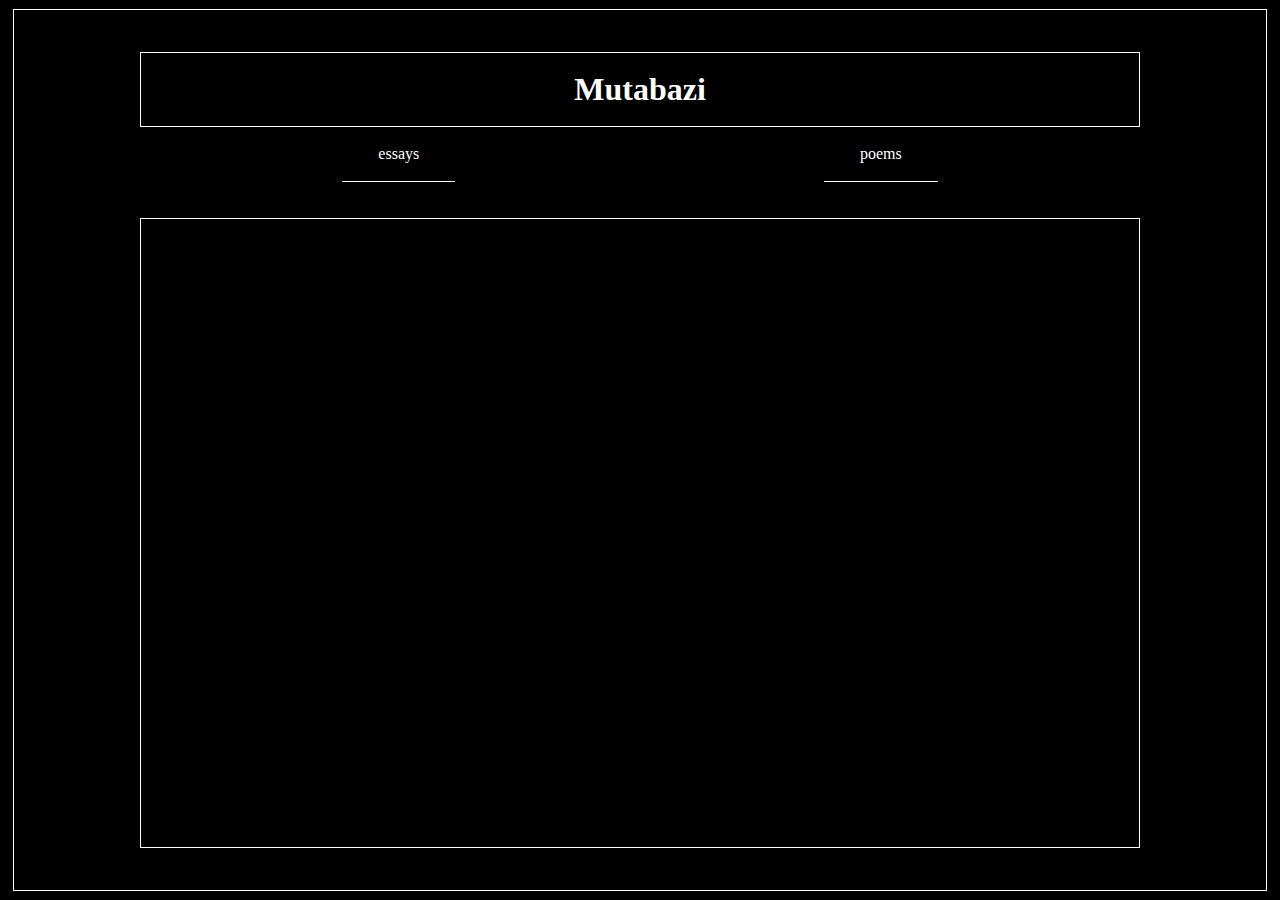
<file: index.html>
<!DOCTYPE html>
<html lang="en">
<head>
    <meta charset="UTF-8">
    <meta name="viewport" content="width=device-width, initial-scale=1.0">
    <title>Mutabazi</title>
    <link rel="stylesheet" href="style.css">
</head>
<body>
    <h1><a href="bio.html">Mutabazi</a></h1>
    <div class="navbar">
        <ul>
            <a href="essays.html"><li>essays</li></a>
            <a href="poems.html"><li>poems</li></a>
        </ul>
    </div>
   <div class="content">
   </div>
</html>
</file>
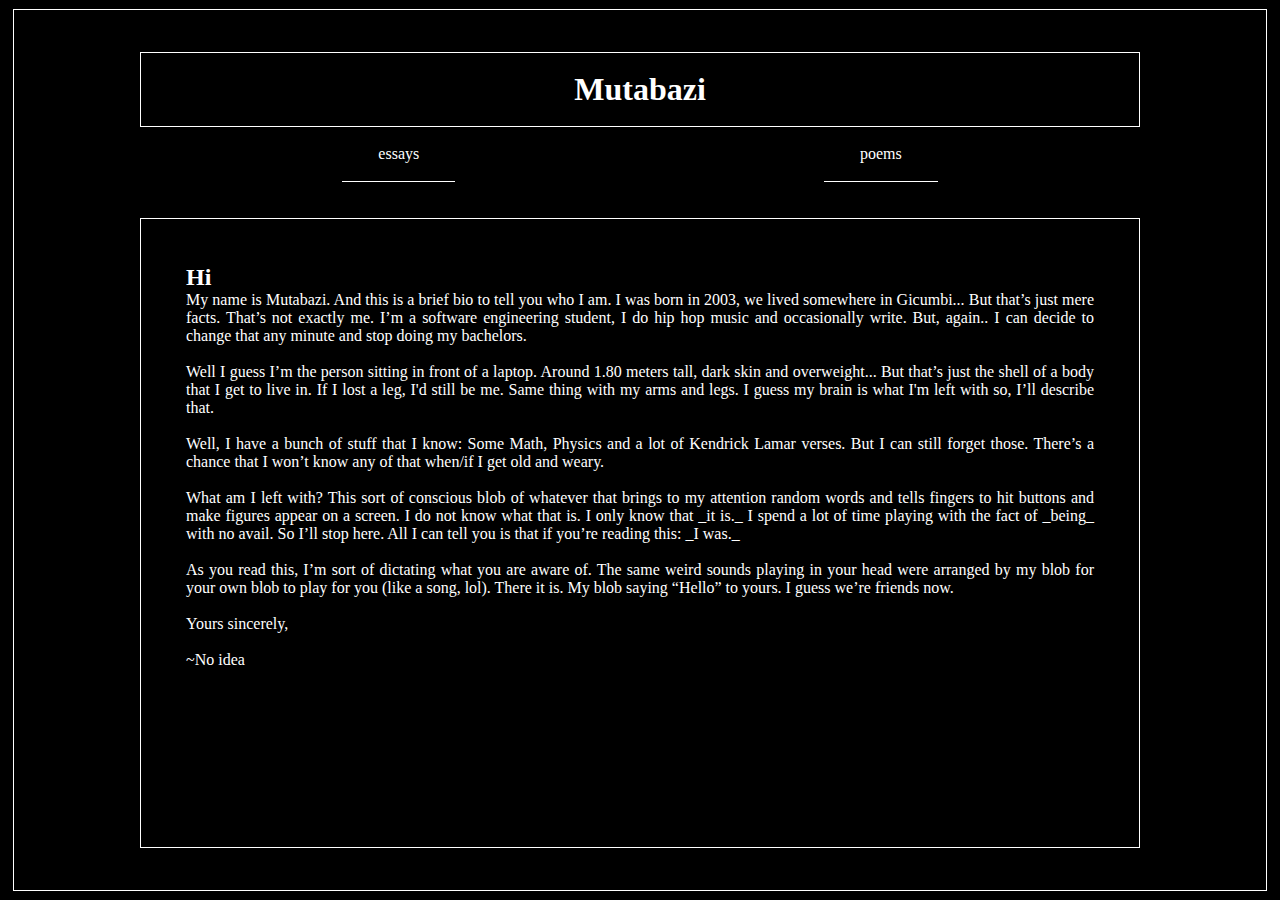
<file: bio.html>
<!DOCTYPE html>
<html lang="en">

<head>
    <meta charset="UTF-8">
    <meta name="viewport" content="width=device-width, initial-scale=1.0">
    <title>Mutabazi</title>
    <link rel="stylesheet" href="style.css">
</head>

<body>
    <h1><a href="bio.html">Mutabazi</a></h1>
    <div class="navbar">
        <ul>
            <li><a href="essays.html">essays</a></li>
            <li><a href="poems.html">poems</a></li>
        </ul>
    </div>
    <div class="content">
        <div class="text">
            <h2>Hi</h2>
            <p>
            My name is Mutabazi. And this is a brief bio to tell you who I am. I was born in 2003, we lived somewhere in Gicumbi... But that’s just mere facts. That’s not exactly me. I’m a software engineering student, I do hip hop music and occasionally write. But, again.. I can decide to change that any minute and stop doing my bachelors.<br><br>
            
            Well I guess I’m the person sitting in front of a laptop. Around 1.80 meters tall, dark skin and overweight... But that’s just the shell of a body that I get to live in. If I lost a leg, I'd still be me. Same thing with my arms and legs. I guess my brain is what I'm left with so, I’ll describe that.<br><br>
            
            Well, I have a bunch of stuff that I know: Some Math, Physics and a lot of Kendrick Lamar verses. But I can still forget those. There’s a chance that I won’t know any of that when/if I get old and weary.<br><br>
            
            What am I left with? This sort of conscious blob of whatever that brings to my attention random words and tells fingers to hit buttons and make figures appear on a screen. I do not know what that is. I only know that _it is._ I spend a lot of time playing with the fact of _being_ with no avail. So I’ll stop here. All I can tell you is that if you’re reading this: _I was._<br><br>
            
            As you read this, I’m sort of dictating what you are aware of. The same weird sounds playing in your head were arranged by my blob for your own blob to play for you (like a song, lol). There it is. My blob saying “Hello” to yours. I guess we’re friends now.<br><br>
            
            Yours sincerely,<br><br>
            
            ~No idea
            </p>
        </div>
    </div>
</body>

</html>
</file>
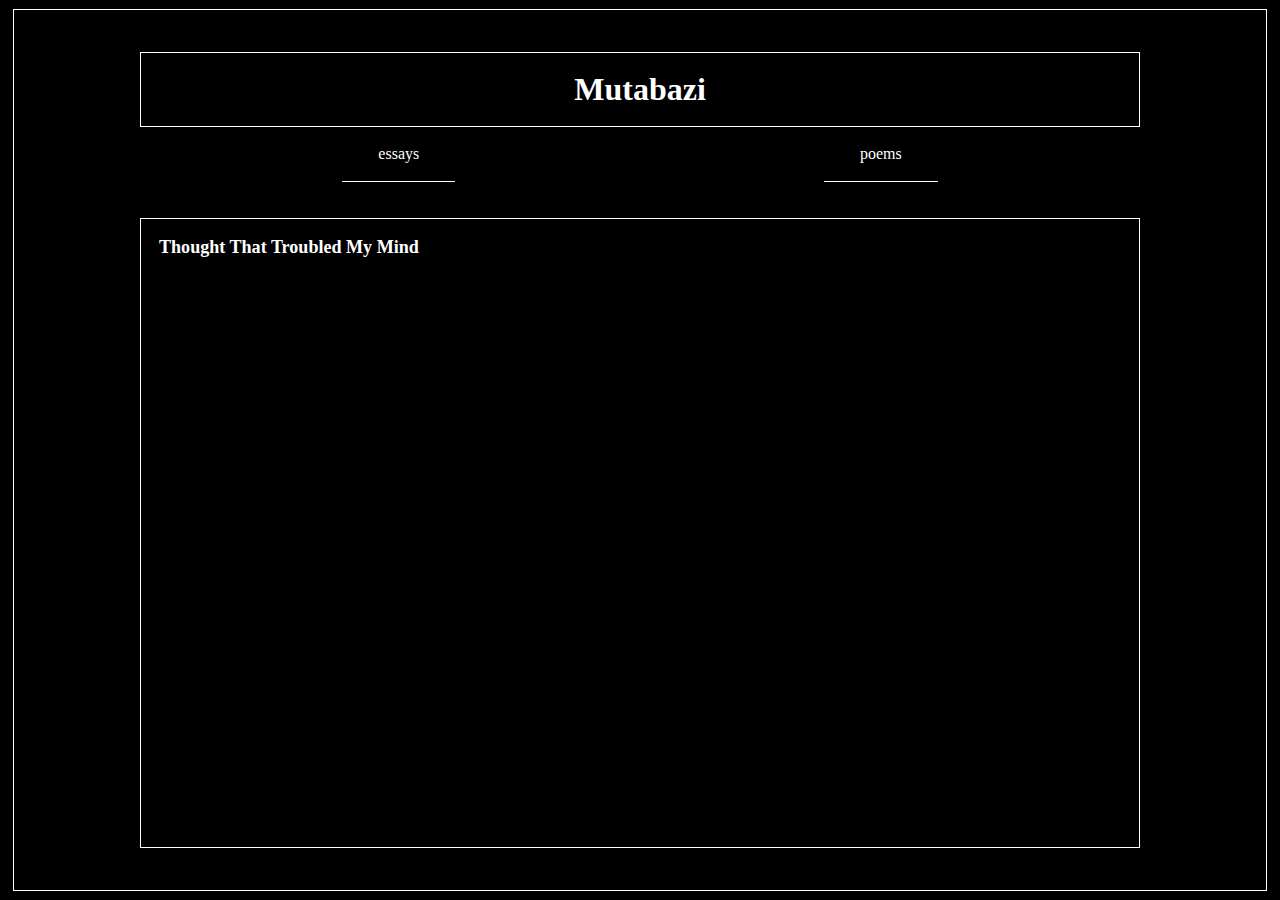
<file: essays.html>
<!DOCTYPE html>
<html lang="en">
<head>
    <meta charset="UTF-8">
    <meta name="viewport" content="width=device-width, initial-scale=1.0">
    <title>Mutabazi</title>
    <link rel="stylesheet" href="style.css">
</head>
<body>
    <h1><a href="bio.html">Mutabazi</a></h1>
    <div class="navbar">
        <ul>
            <li><a href="essays.html">essays</a></li>
            <li><a href="poems.html">poems</a></li>
        </ul>
    </div>
    <div class="content">
        <ul>
            <li><a href="poems/thoughts-that.html">
                    <h6>Thought That Troubled My Mind</h6>
                </a></li>
            <li></li>
            <li></li>
        </ul>
    </div>
</body>
</html>
</file>
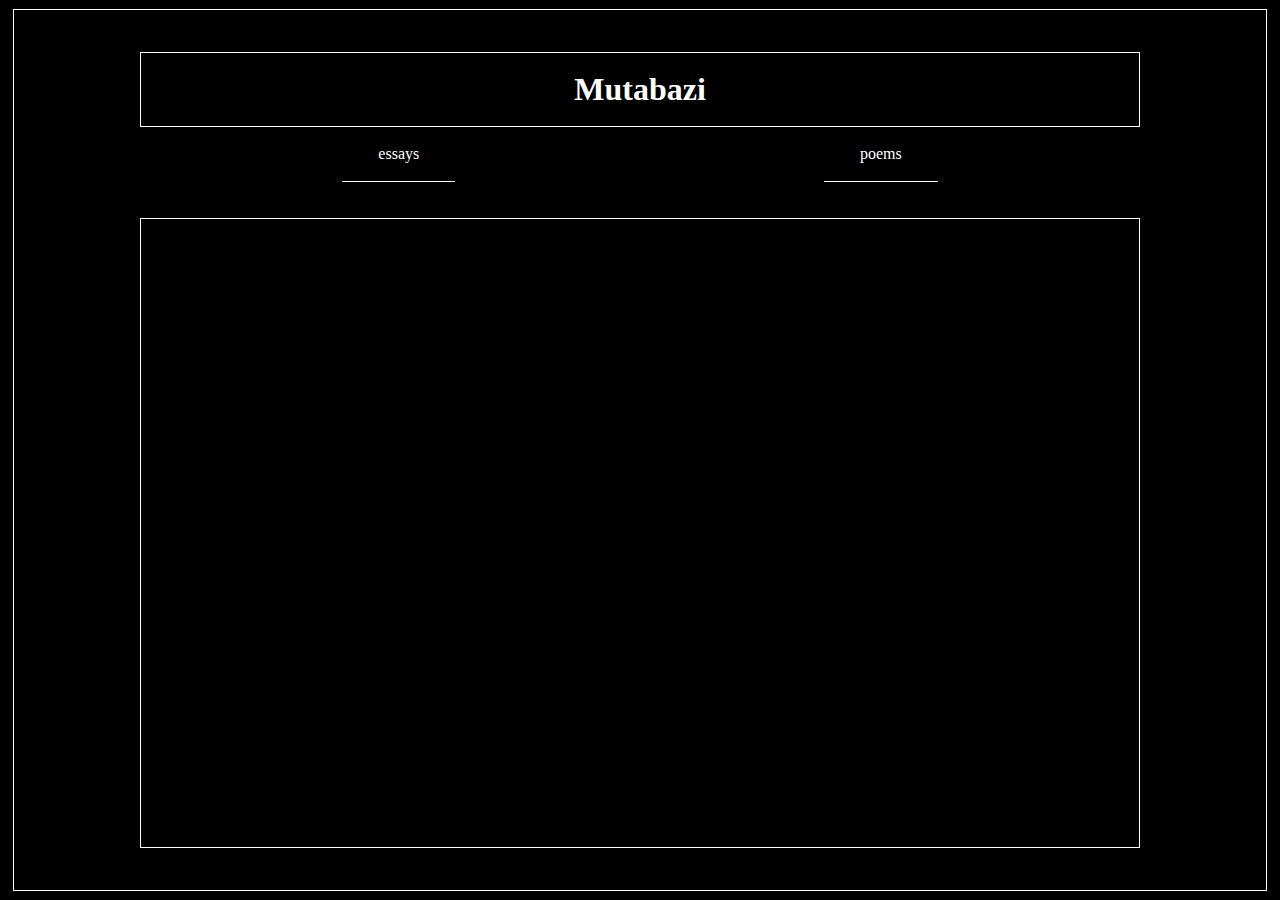
<file: poems.html>
<!DOCTYPE html>
<html lang="en">
<head>
    <meta charset="UTF-8">
    <meta name="viewport" content="width=device-width, initial-scale=1.0">
    <title>Mutabazi</title>
    <link rel="stylesheet" href="style.css">
</head>
<body>
    <h1><a href="bio.html">Mutabazi</a></h1>
    <div class="navbar">
        <ul>
            <li><a href="essays.html">essays</a></li>
            <li><a href="poems.html">poems</a></li>
        </ul>
    </div>
   <div class="content">
   </div> 
</body>
</html>
</file>
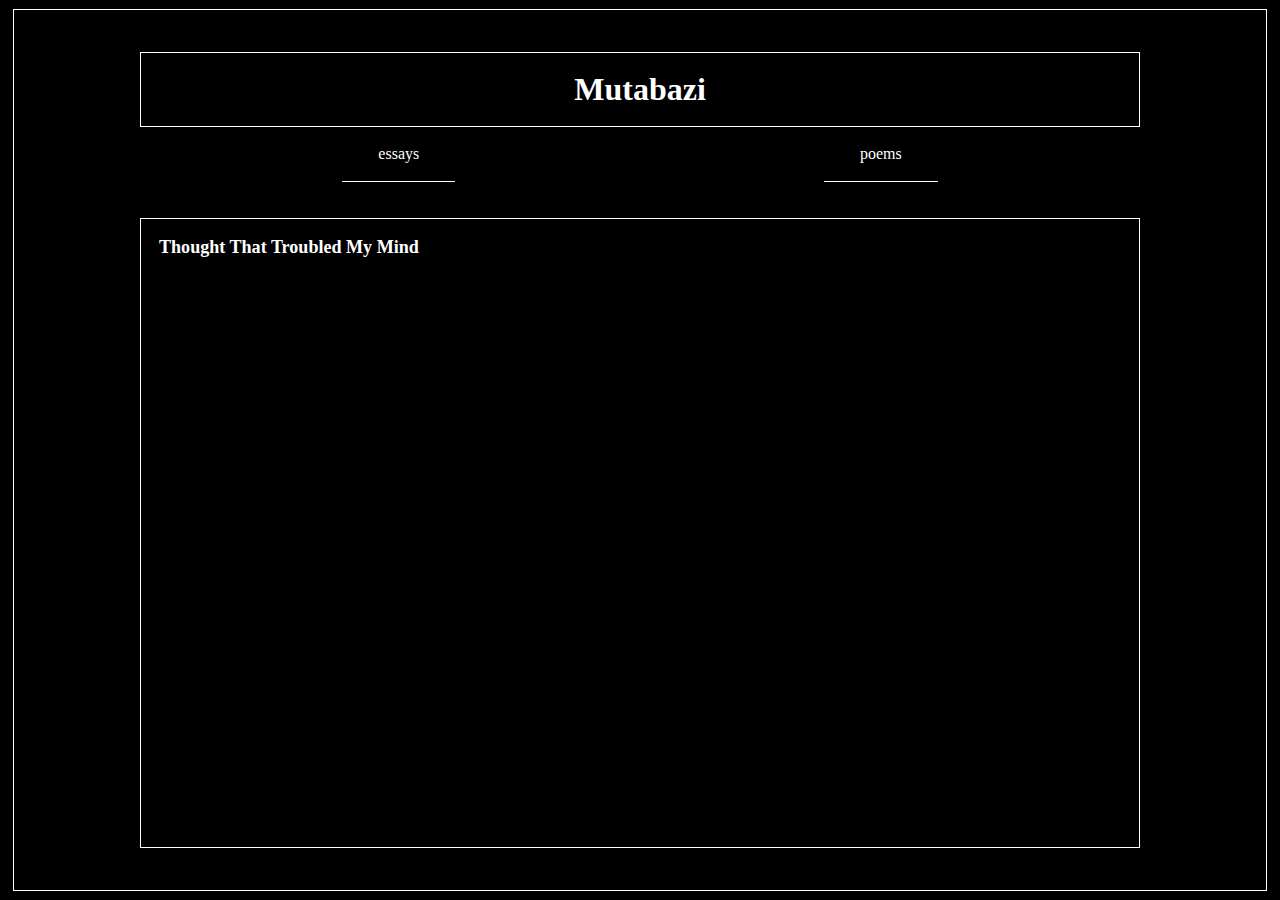
<file: template.html>
<!DOCTYPE html>
<html lang="en">
<head>
    <meta charset="UTF-8">
    <meta name="viewport" content="width=device-width, initial-scale=1.0">
    <title>Mutabazi</title>
    <link rel="stylesheet" href="style.css">
</head>
<body>
    <h1>Mutabazi</h1>
    <div class="navbar">
        <ul>
            <li><a href="essays">essays</a></li>
            <li><a href="poems">poems</a></li>
        </ul>
    </div>
    <div class="content">
        <ul>
            <li><a href="poems/thoughtsThatTroubled.html">
                <h6>Thought That Troubled My Mind</h6>
            </a></li>
            <li></li>
            <li></li>
        </ul>
    </div>    
</body>
</html>
</file>
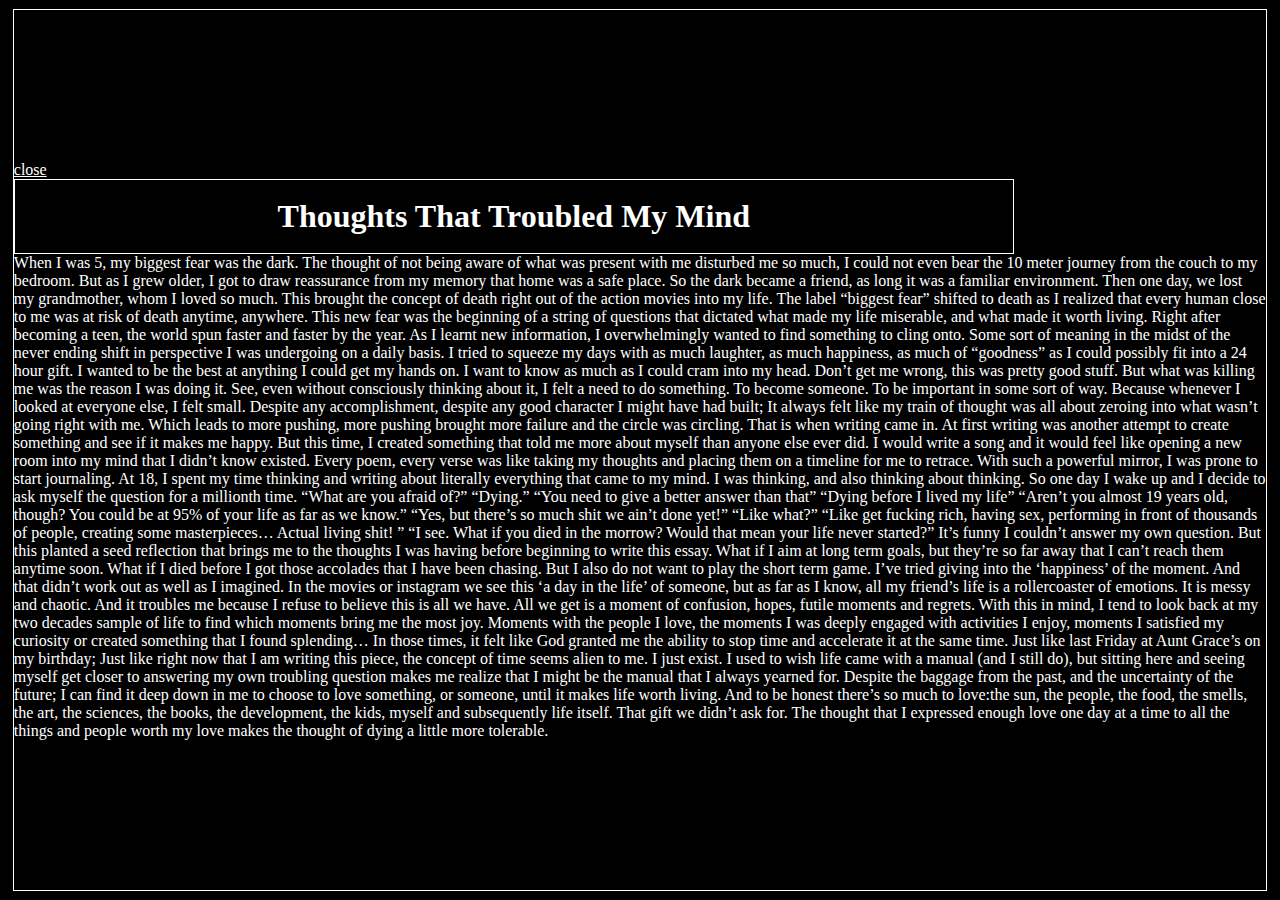
<file: poems/thoughts-that.html>
<!DOCTYPE html>
<html lang="en">

<head>
    <meta charset="UTF-8">
    <meta name="viewport" content="width=device-width, initial-scale=1.0">
    <title>Mutabazi</title>
    <link rel="stylesheet" href="../style.css">
</head>

<body>
    <div>
        <a href="../essays.html">close</a>
        <h1>Thoughts That Troubled My Mind</h1>
        <p>
            When I was 5, my biggest fear was the dark. The thought of not being aware of what was present with me
            disturbed me so much, I could not even bear the 10 meter journey from the couch to my bedroom. But as I grew
            older, I got to draw reassurance from my memory that home was a safe place. So the dark became a friend, as
            long it was a familiar environment.

            Then one day, we lost my grandmother, whom I loved so much. This brought the concept of death right out of
            the action movies into my life. The label “biggest fear” shifted to death as I realized that every human
            close to me was at risk of death anytime, anywhere. This new fear was the beginning of a string of questions
            that dictated what made my life miserable, and what made it worth living.

            Right after becoming a teen, the world spun faster and faster by the year. As I learnt new information, I
            overwhelmingly wanted to find something to cling onto. Some sort of meaning in the midst of the never ending
            shift in perspective I was undergoing on a daily basis.

            I tried to squeeze my days with as much laughter, as much happiness, as much of “goodness” as I could
            possibly fit into a 24 hour gift. I wanted to be the best at anything I could get my hands on. I want to
            know as much as I could cram into my head. Don’t get me wrong, this was pretty good stuff. But what was
            killing me was the reason I was doing it.

            See, even without consciously thinking about it, I felt a need to do something. To become someone. To be
            important in some sort of way. Because whenever I looked at everyone else, I felt small. Despite any
            accomplishment, despite any good character I might have had built; It always felt like my train of thought
            was all about zeroing into what wasn’t going right with me. Which leads to more pushing, more pushing
            brought more failure and the circle was circling.

            That is when writing came in. At first writing was another attempt to create something and see if it makes
            me happy. But this time, I created something that told me more about myself than anyone else ever did. I
            would write a song and it would feel like opening a new room into my mind that I didn’t know existed. Every
            poem, every verse was like taking my thoughts and placing them on a timeline for me to retrace.

            With such a powerful mirror, I was prone to start journaling. At 18, I spent my time thinking and writing
            about literally everything that came to my mind. I was thinking, and also thinking about thinking. So one
            day I wake up and I decide to ask myself the question for a millionth time.

            “What are you afraid of?”
            “Dying.”

            “You need to give a better answer than that”
            “Dying before I lived my life”

            “Aren’t you almost 19 years old, though? You could be at 95% of your life as far as we know.”
            “Yes, but there’s so much shit we ain’t done yet!”

            “Like what?”
            “Like get fucking rich, having sex, performing in front of thousands of people, creating some masterpieces…
            Actual living shit! ”

            “I see. What if you died in the morrow? Would that mean your life never started?”

            It’s funny I couldn’t answer my own question. But this planted a seed reflection that brings me to the
            thoughts I was having before beginning to write this essay. What if I aim at long term goals, but they’re so
            far away that I can’t reach them anytime soon. What if I died before I got those accolades that I have been
            chasing. But I also do not want to play the short term game. I’ve tried giving into the ‘happiness’ of the
            moment. And that didn’t work out as well as I imagined. In the movies or instagram we see this ‘a day in the
            life’ of someone, but as far as I know, all my friend’s life is a rollercoaster of emotions. It is messy and
            chaotic. And it troubles me because I refuse to believe this is all we have. All we get is a moment of
            confusion, hopes, futile moments and regrets.

            With this in mind, I tend to look back at my two decades sample of life to find which moments bring me the
            most joy. Moments with the people I love, the moments I was deeply engaged with activities I enjoy, moments
            I satisfied my curiosity or created something that I found splending… In those times, it felt like God
            granted me the ability to stop time and accelerate it at the same time. Just like last Friday at Aunt
            Grace’s on my birthday; Just like right now that I am writing this piece, the concept of time seems alien to
            me. I just exist.
            I used to wish life came with a manual (and I still do), but sitting here and seeing myself get closer to
            answering my own troubling question makes me realize that I might be the manual that I always yearned for.
            Despite the baggage from the past, and the uncertainty of the future; I can find it deep down in me to
            choose to love something, or someone, until it makes life worth living. And to be honest there’s so much to
            love:the sun, the people, the food, the smells, the art, the sciences, the books, the development, the kids,
            myself and subsequently life itself. That gift we didn’t ask for.

            The thought that I expressed enough love one day at a time to all the things and people worth my love makes
            the thought of dying a little more tolerable.
        </p>
    </div>
</body>

</html>
</file>
<file: style.css>
* {
    padding: 0;
    margin: 0;
    box-sizing: border-box;
    font-family: 'Times New Roman', Times, serif;
    color: white;
}

body {
    background-color: black;
    display: flex;
    align-items: center;
    justify-content: center;
    flex-direction: column;
    border: 1px solid white;
    min-height: 98vh;
    margin: 1vh 1vw;
    min-width: 100px;
}

h1 {
    padding: 2vh 4vh;
    border: 1px solid white;
    width: 80%;
    max-width: 1000px;
    text-align: center;
}

h1 a {
    text-decoration: none;
}

h1:hover {
    border: 1px dotted white;
}

.navbar {
    width: 80%;
    max-width: 1000px;
}

.navbar ul {
    list-style-type: none;
    display: flex;
    padding: 0 2vh;
    justify-content: space-around;
    transition: ease-in-out 0.5s;
}

.navbar ul li {
    padding: 2vh 4vh;
    border-bottom: 1px solid white;
}

.selected li {
    border-bottom: 1px dotted white;
}

.navbar ul li:hover {
    border-bottom: 1px dotted white;
}

.navbar ul a {
    text-decoration: none;
}

.content {
    margin-top: 4vh;
    border: 1px solid white;
    width: 80%;
    max-width: 1000px;
    min-height: 70vh;
}

.content li {
    font-size: 3vh;
    list-style-type: none;
    padding: 2vh;
}

.content li a {
    text-decoration: none;
}

.content .text {
    padding: 5vh;
    text-align: justify;
    justify-content: center;
    align-items: center;
    align-self: center;

}

.content .text p{   
    padding: auto;
}

.content li a:hover {
    text-decoration: underline;
}

.essay {
    font-size: 1.9vh;
    text-align: justify;
    display: flex;
}
</file>
